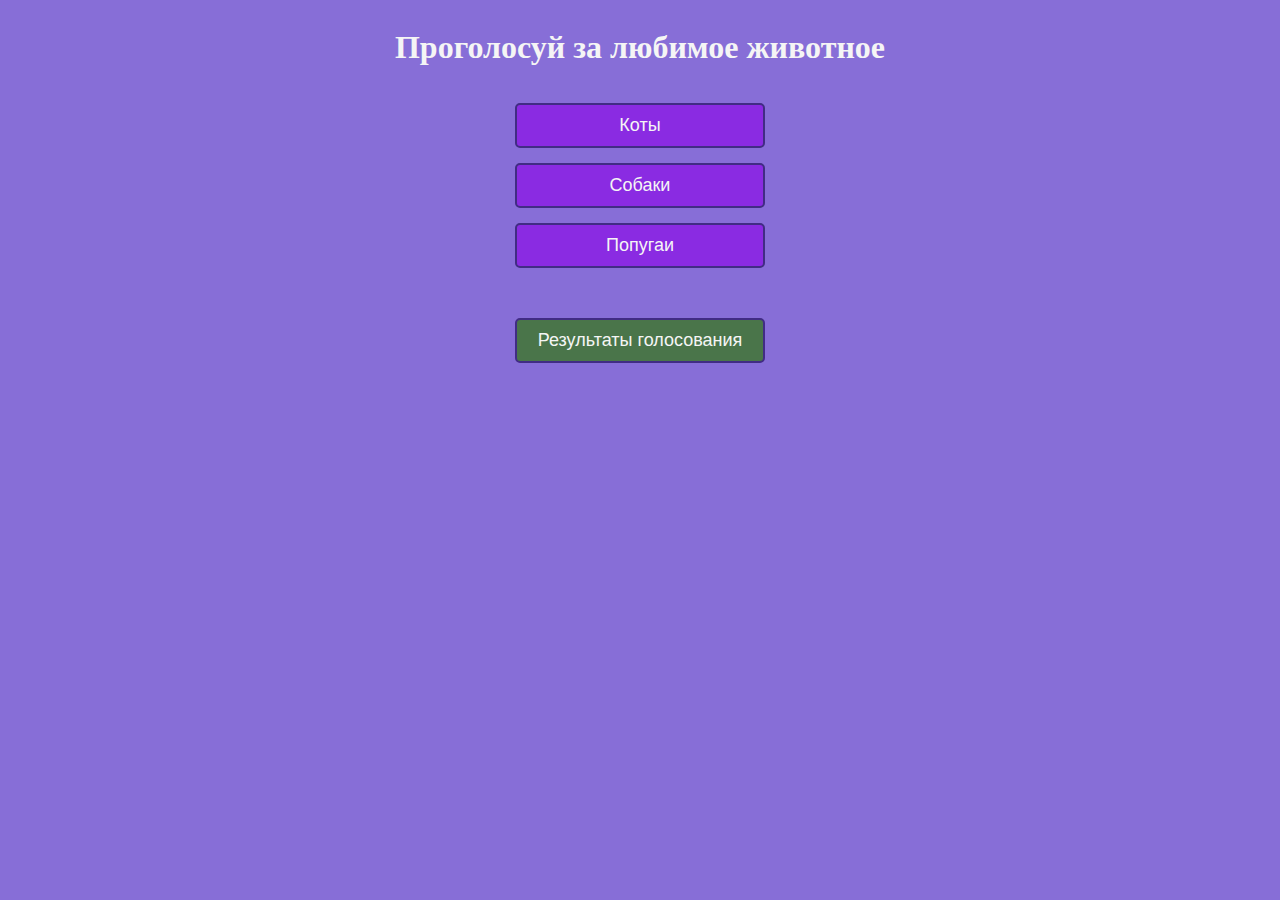
<file: index.html>
<!DOCTYPE html>
<html lang="ru">
  <head>
    <meta charset="UTF-8" />
    <meta name="viewport" content="width=device-width, initial-scale=1.0" />
    <meta http-equiv="X-UA-Compatible" content="ie=edge" />
    <title>Голосование</title>
    <link rel="stylesheet" type="text/css" href="css/vote.css" />
  </head>
  <body>
    <div class="voting">
      <h1>Проголосуй за любимое животное</h1>
      <button type="button" class="btn-cats" onclick="createXMLHttpRequest('cats')">Коты</button>
      <button type="button" class ="btn-dogs" onclick="createXMLHttpRequest('dogs')">Собаки</button>
      <button type="button" class="btn-parrots" onclick="createXMLHttpRequest('parrots')">Попугаи</button>
      <button type="button" class="btn-results">Результаты голосования</button>
    </div>
    <script src="js/vote.js"></script>
  </body>
</html>
</file>
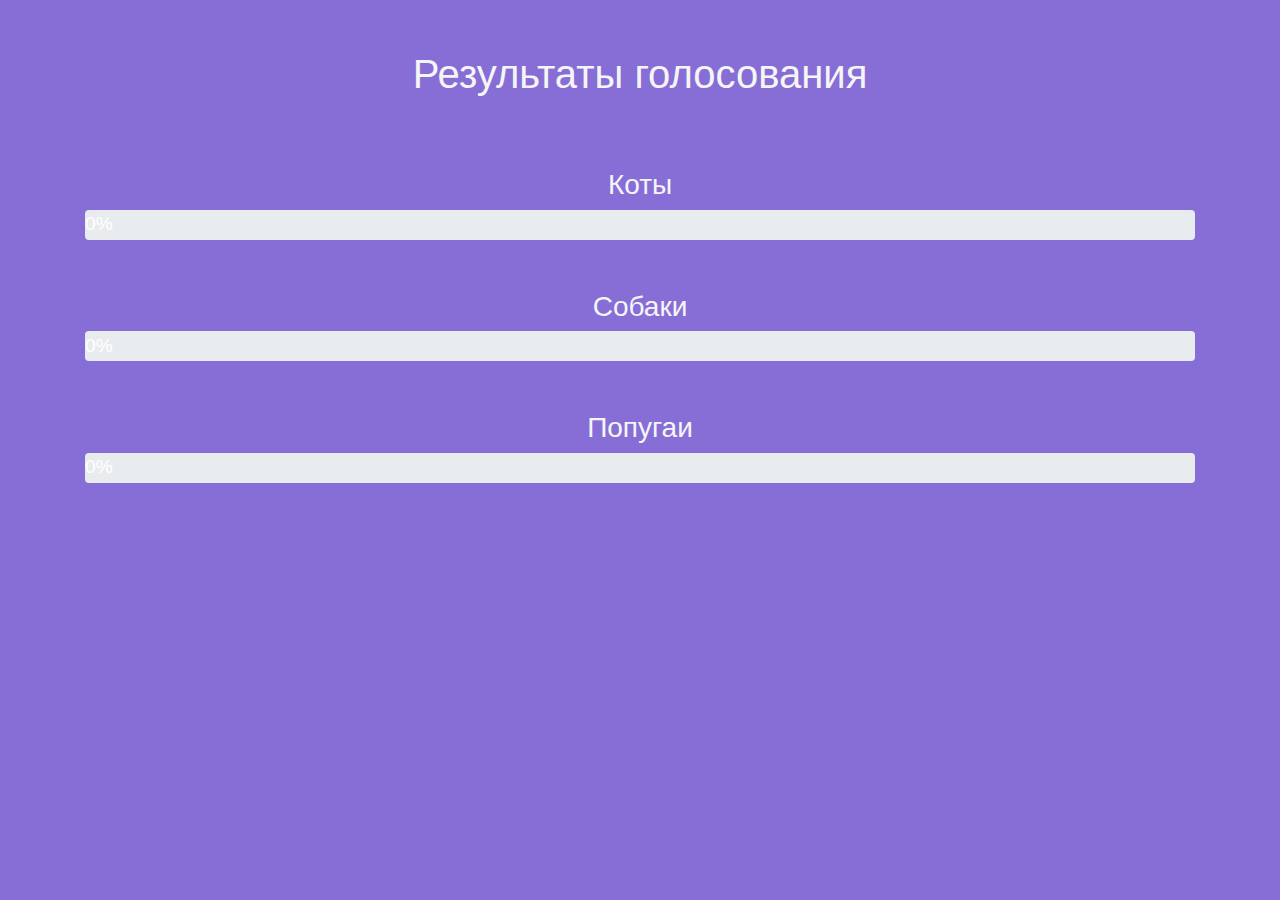
<file: pages/result.html>
<!DOCTYPE html>
<html lang="ru">
  <head>
    <meta charset="UTF-8" />
    <meta name="viewport" content="width=device-width, initial-scale=1.0" />
    <meta http-equiv="X-UA-Compatible" content="ie=edge" />
    <title>Результаты</title>
    <link rel="stylesheet" href="../css/bootstrap.min.css"/>
    <link rel="stylesheet" href="../css/result.css" />
  <body>
    <h1>Результаты голосования</h1>
    <div class="container">
      <h3>Коты</h3>
      <div class="progress">
        <div
            style="width: 0%"
            class="progress-bar"
            id="cats"
            role="progressbar"
            aria-valuenow="0"
            aria-valuemin="0"
            aria-valuemax="100">0%
        </div>
      </div>
      <h3>Собаки</h3>
      <div class="progress">
        <div
            style="width: 0%"
            class="progress-bar"
            id="dogs"
            role="progressbar"
            aria-valuenow="0"
            aria-valuemin="0"
            aria-valuemax="100">0%
        </div>
      </div>
      <h3>Попугаи</h3>
      <div class="progress">
        <div
            style="width: 0%"
            class="progress-bar"
            id="parr"
            role="progressbar"
            aria-valuenow="0"
            aria-valuemin="0"
            aria-valuemax="100">0%
        </div>
      </div>
    </div>
    <script src="../js/result.js"></script>
  </body>
</html>
</file>
<file: css/vote.css>
body {
    background-color: rgb(135, 110, 215);
}

.voting {
    display: flex;
    justify-content: center;
    flex-direction: column;
}

h1 {
    text-align: center;
    color: whitesmoke;
}

button {
    width: 250px;
    align-self: center;
    margin-top: 20px;
    margin: auto;
    margin-top: 15px;
    padding: 10px 10px;
    border-radius: 5px;
    border: 2px solid rgb(65, 44, 132);
    background-color: white;
    color: whitesmoke;
    background: blueviolet;
    font-size: large;
    cursor: pointer;
}

.btn-results{
    margin-top: 50px;
    background-color: rgb(74, 117, 74);
}
</file>
<file: css/result.css>
body {
    background-color: rgb(135, 110, 215);
}

h1, h3 {
    text-align: center;
    color: whitesmoke;
    margin-top: 50px;
}

.container{
    margin-top: 70px;
    justify-content: center;
}

.progress{
    height: 30px;
    font-size: larger;
}
</file>
